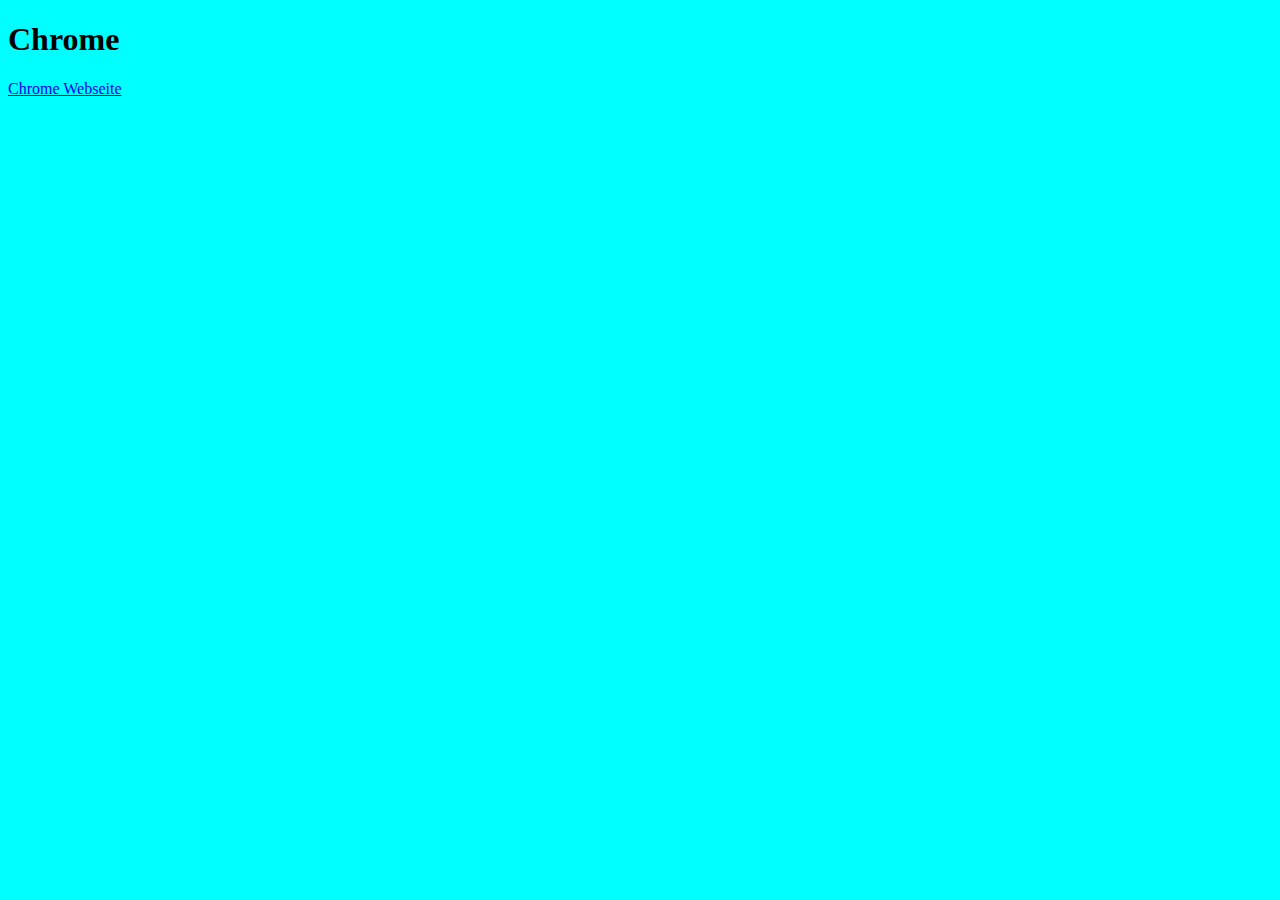
<file: Location_pages/chrome_page.html>
<!DOCTYPE html>
<html lang="en">
<head>
    <meta charset="UTF-8">
    <meta name="viewport" content="width=device-width, initial-scale=1.0">
    <title>Chrome</title>
    <link rel="stylesheet" href="../Styles/Individuelle_locations_styles/locations_styles.css">
</head>
<body class="chrome_page">
    <h1>Chrome</h1>
    <a href="https://www.facebook.com/chrome.trier/?locale=de_DE">Chrome Webseite</a>
    
</body>
</html>
</file>
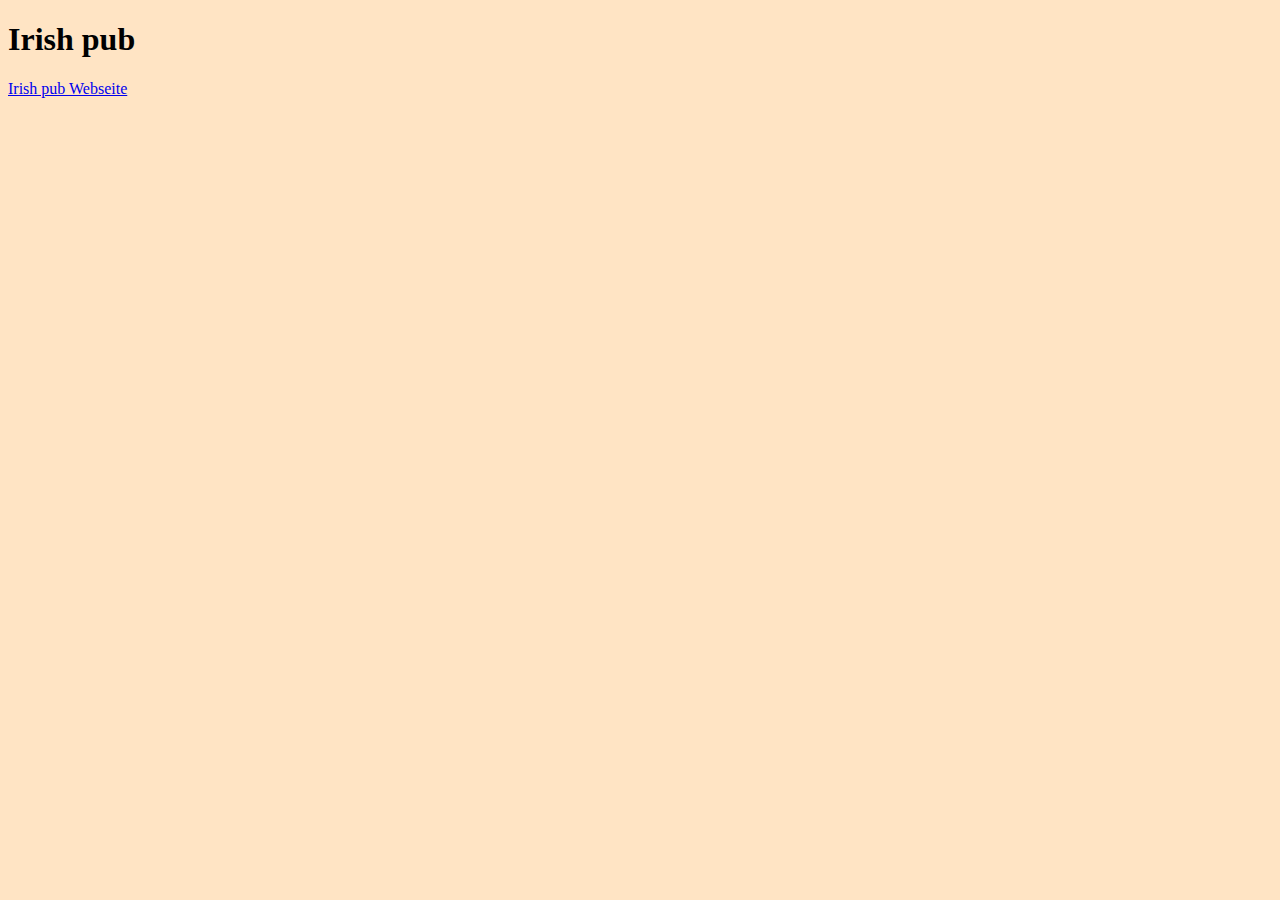
<file: Location_pages/irish_pub_page.html>
<!DOCTYPE html>
<html lang="en">
<head>
    <meta charset="UTF-8">
    <meta name="viewport" content="width=device-width, initial-scale=1.0">
    <title>Irish pub</title>
    <link rel="stylesheet" href="../Styles/Individuelle_locations_styles/locations_styles.css">

</head>
<body class="irish_pub_page">
    <h1>Irish pub</h1>
    <a href="https://www.facebook.com/theirishpubtrier/?locale=de_DE">Irish pub Webseite</a>

    
</body>
</html>
</file>
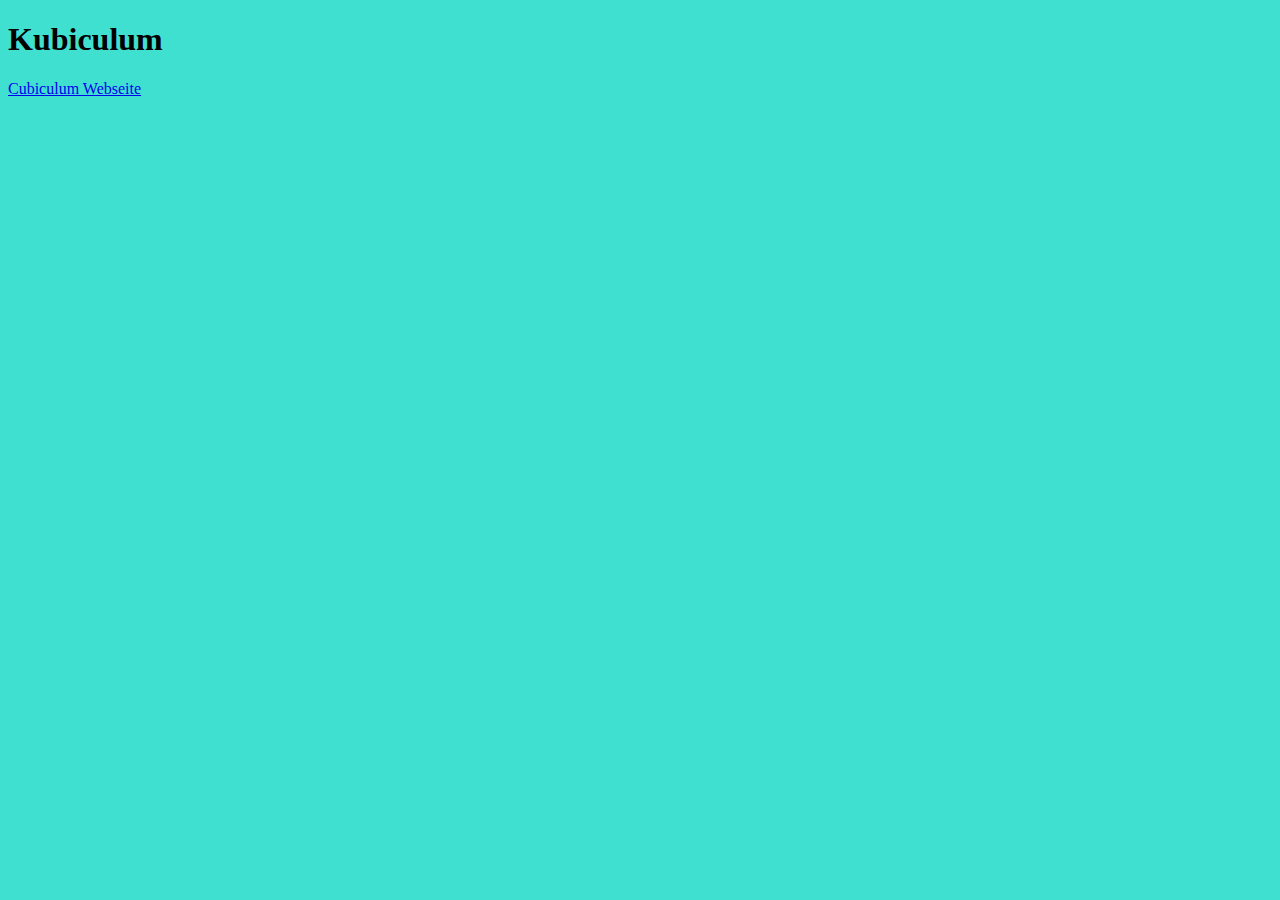
<file: Location_pages/kubiculum_page.html>
<!DOCTYPE html>
<html lang="en">
<head>
    <meta charset="UTF-8">
    <meta name="viewport" content="width=device-width, initial-scale=1.0">
    <title>Cubiculum</title>
    <link rel="stylesheet" href="../Styles/Individuelle_locations_styles/locations_styles.css">

</head>
<body class="kubiculum_page">
    <h1>Kubiculum</h1>
    <a href="https://pizzasalat.de">Cubiculum Webseite</a>
    
</body>
</html>
</file>
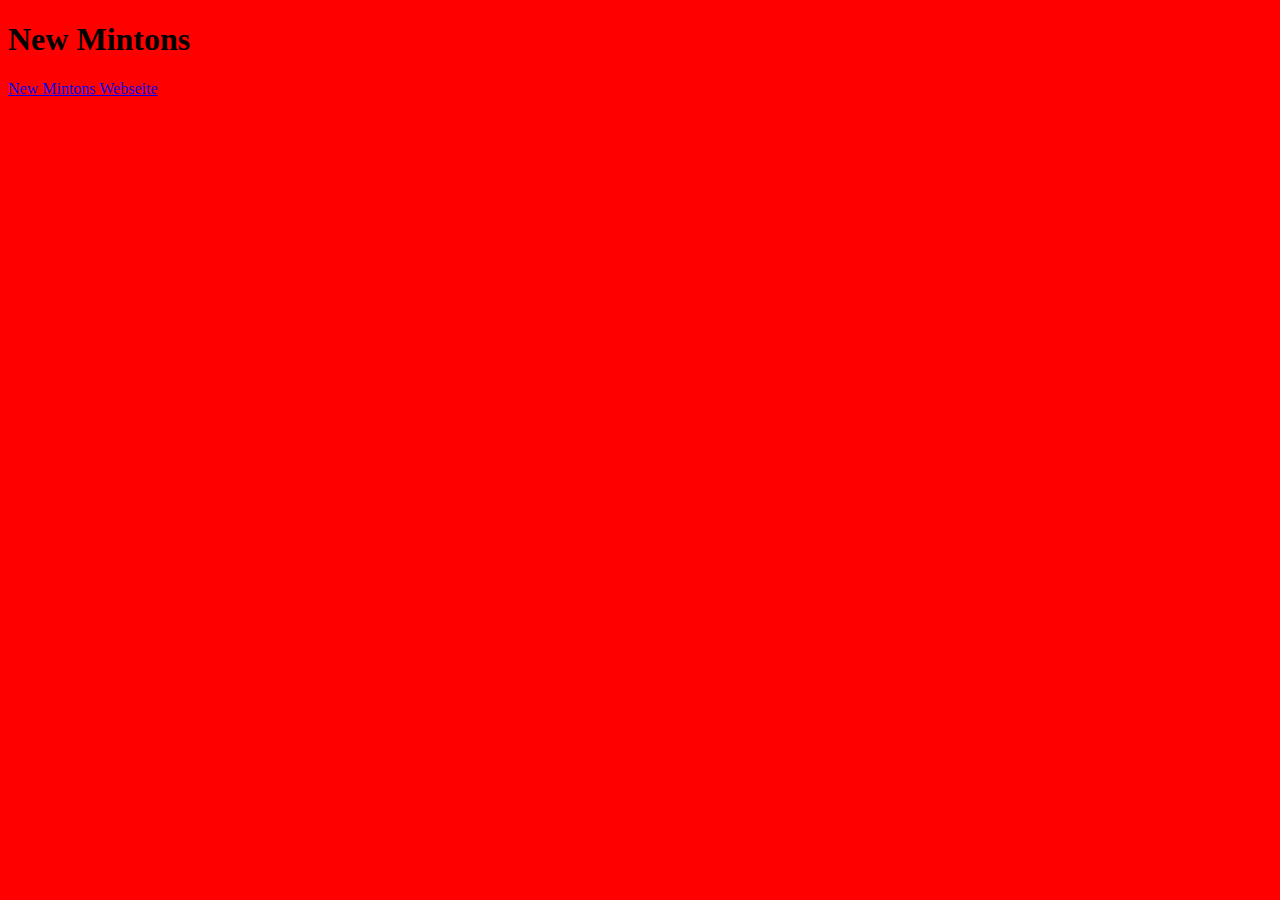
<file: Location_pages/new_mintons_page.html>
<!DOCTYPE html>
<html lang="en">
<head>
    <meta charset="UTF-8">
    <meta name="viewport" content="width=device-width, initial-scale=1.0">
    <title>New Mintons</title>
    <link rel="stylesheet" href="../Styles/Individuelle_locations_styles/locations_styles.css">

</head>
<body class="new_mintons_page">
    <h1>New Mintons</h1>
    <a href="https://new-mintons.de">New Mintons Webseite</a>
    
</body>
</html>
</file>
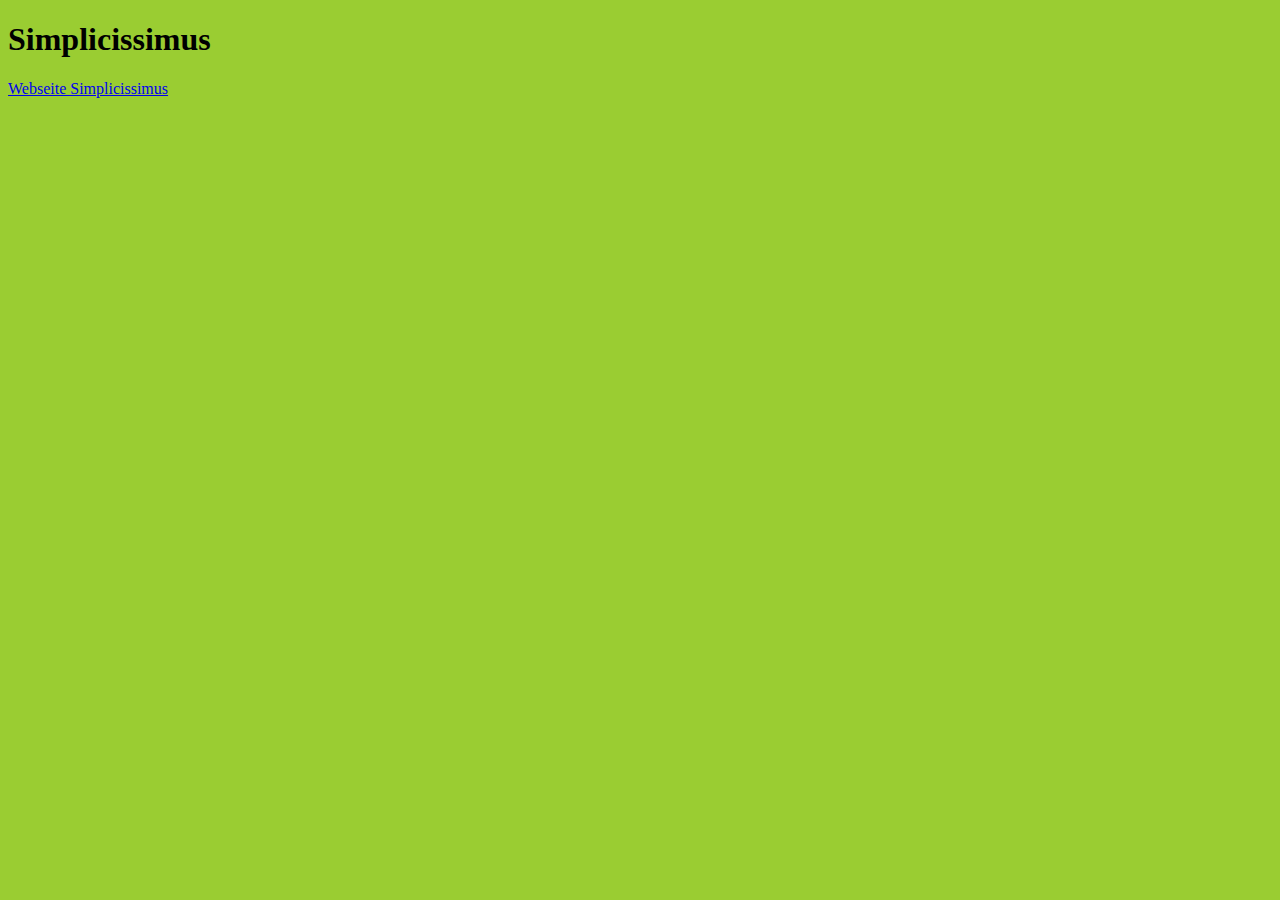
<file: Location_pages/simplicissimus_page.html>
<!DOCTYPE html>
<html lang="en">
<head>
    <meta charset="UTF-8">
    <meta name="viewport" content="width=device-width, initial-scale=1.0">
    <title>Simplicissimus</title>
    <link rel="stylesheet" href="../Styles/Individuelle_locations_styles/locations_styles.css">

</head>
<body class="simplicissimus_page">
    <h1>Simplicissimus</h1>
    <a href="https://www.facebook.com/profile.php?id=61551858737963">Webseite Simplicissimus</a>
    
</body>
</html>
</file>
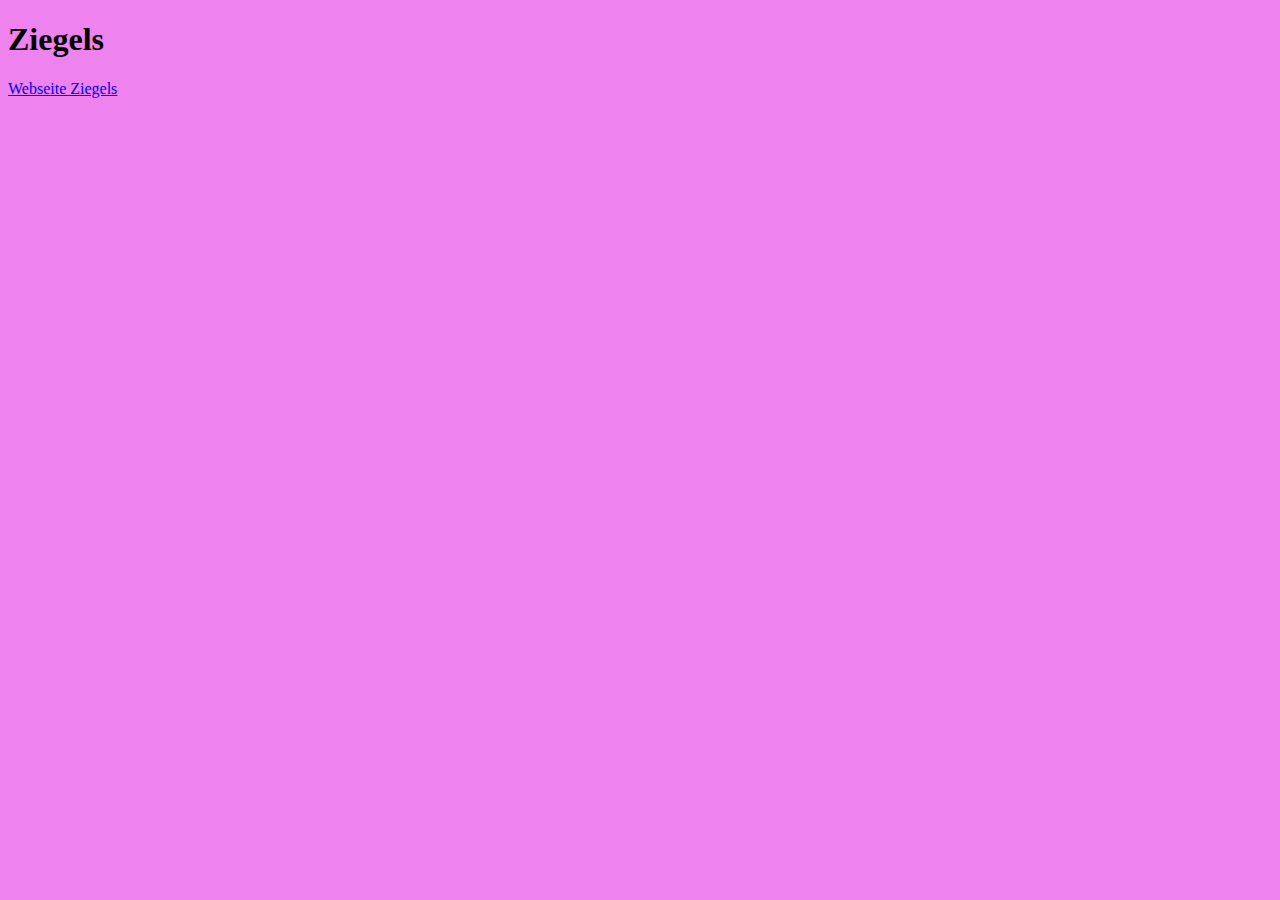
<file: Location_pages/ziegels_page.html>
<!DOCTYPE html>
<html lang="en">
<head>
    <meta charset="UTF-8">
    <meta name="viewport" content="width=device-width, initial-scale=1.0">
    <title>Ziegels</title>
    <link rel="stylesheet" href="../Styles/Individuelle_locations_styles/locations_styles.css">

</head>
<body class="ziegels_page">
    <h1>Ziegels</h1>
    <a href="https://ziegels-trier.de">Webseite Ziegels</a>

    
</body>
</html>
</file>
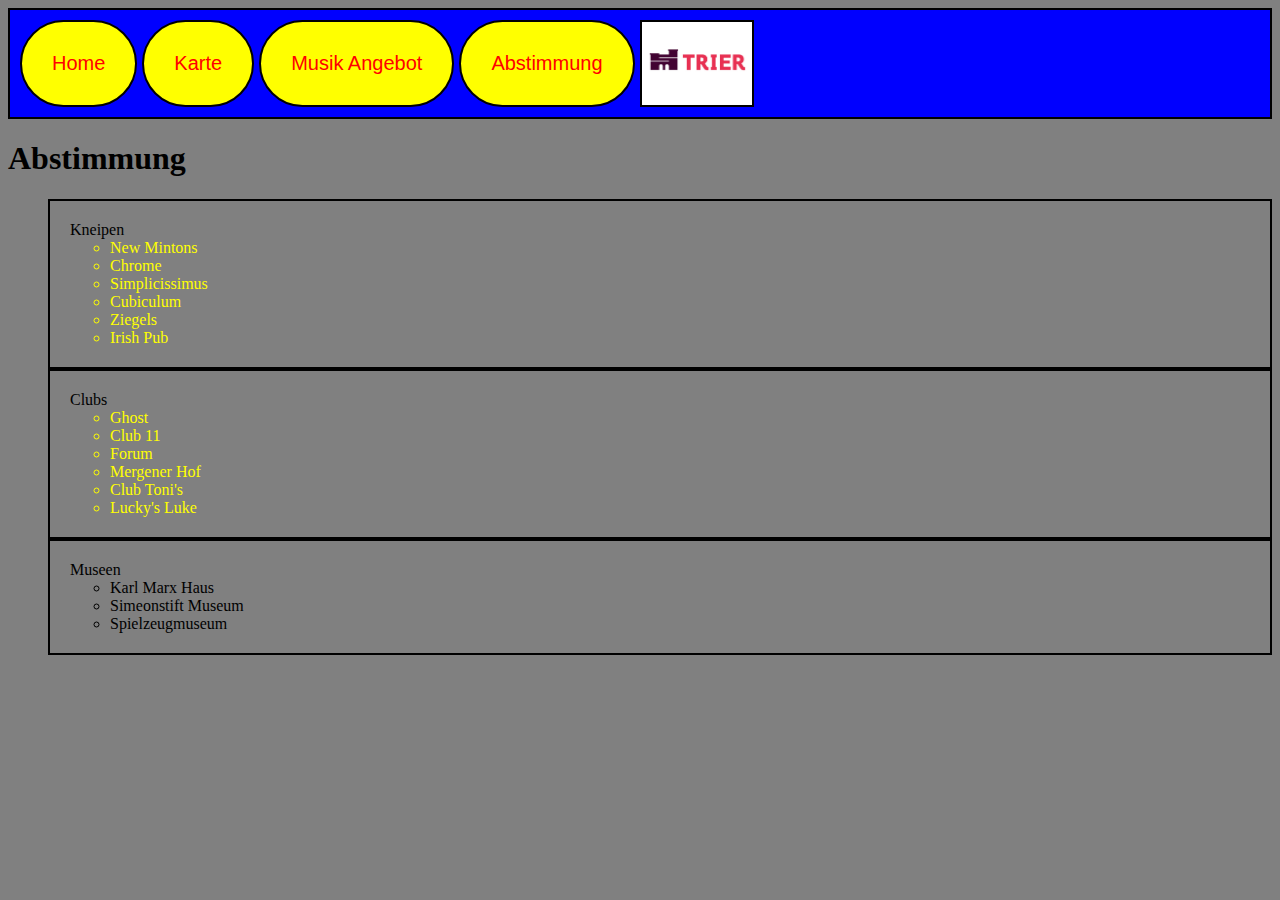
<file: Pages/abstimmung_page.html>
<!DOCTYPE html>
<html lang="en">
<head>
    <meta charset="UTF-8">
    <meta name="viewport" content="width=device-width, initial-scale=1.0">
    <title>Abstimmung</title>
    <link rel="stylesheet" href="../Styles/abstimmung_styles.css">
</head>
<body>
    <div class="topbar"> 
        <button class="topbar_button" id="home_button">Home</button> 
        <button class="topbar_button" id="karte_button">Karte</button>
        <button class="topbar_button" id="musik_angebot_button">Musik Angebot</button>
        <button class="topbar_button" id="abstimmung_button">Abstimmung</button>
        <img src="../Images/trier-logo.jpg" class="trier-logo">
    </div>
    
    <h1> Abstimmung</h1>

    <ul>
        <div class="category_card">
            <li>Kneipen
                <ul>
                    <li id="new_mintons_button" class="list_item">New Mintons</li>
                    <li id="chrome_button" class="list_item">Chrome</li>
                    <li id="simplicissimus_button" class="list_item">Simplicissimus</li>
                    <li id="kubiculum_button" class="list_item">Cubiculum</li>
                    <li id="ziegels_button" class="list_item">Ziegels</li>
                    <li id="irish_pub_button" class="list_item">Irish Pub</li>
                </ul>
            </li>    
        </div>

        <div class="category_card">
            <li>Clubs
                <ul>
                    <li class="list_item">Ghost</li>
                    <li class="list_item">Club 11</li>
                    <li class="list_item">Forum</li>
                    <li class="list_item">Mergener Hof</li>
                    <li class="list_item">Club Toni's</li>
                    <li class="list_item">Lucky's Luke</li>
                </ul>
            </li>    
        </div>

        <div class="category_card">
            <li>Museen
                <ul>
                    <li>Karl Marx Haus</li>
                    <li>Simeonstift Museum</li>
                    <li>Spielzeugmuseum</li>
                </ul>
            </li>
        </div>
        
    </ul>
    

      
    <script src="../Scripts/abstimmung_script.js"></script>
</body>
</html>
</file>
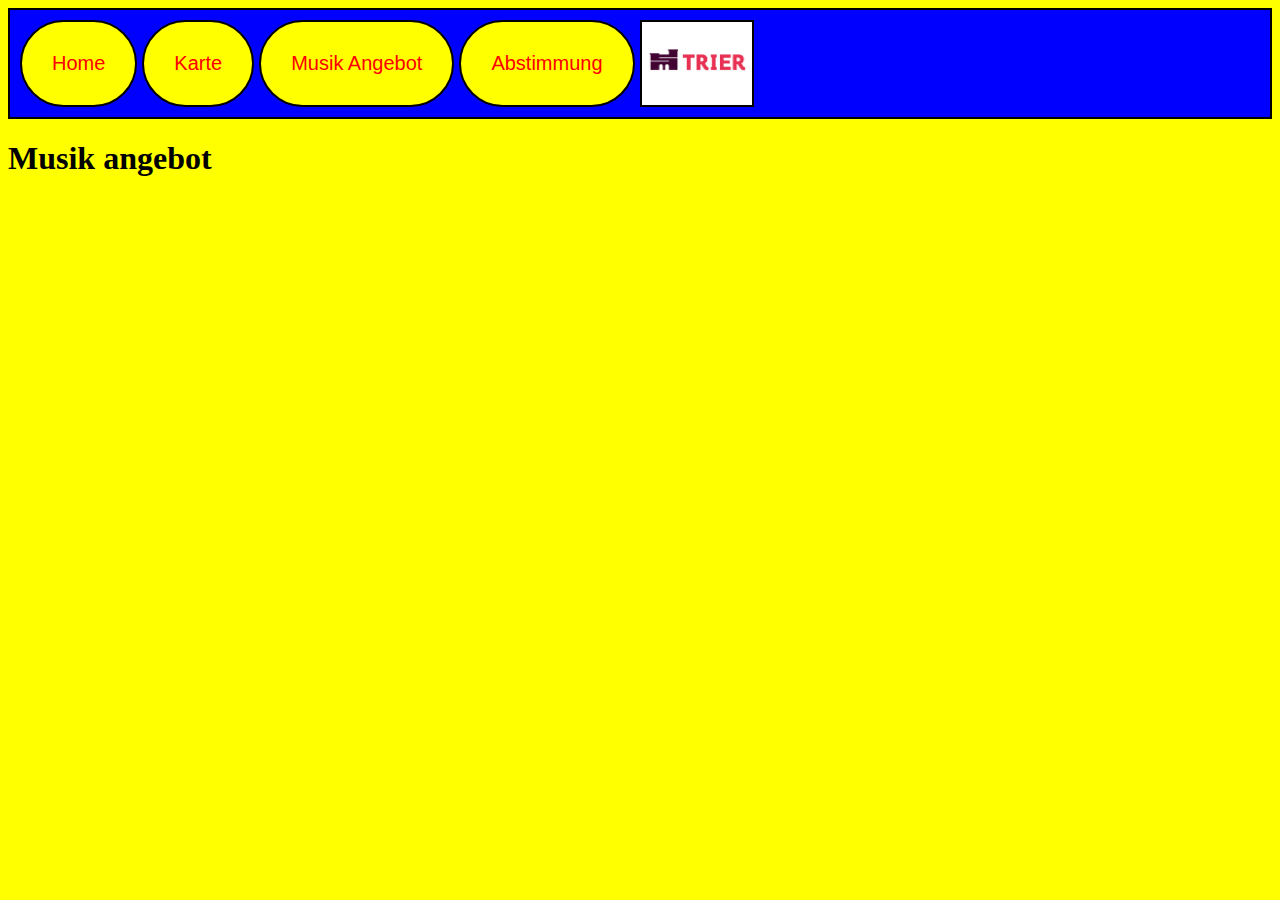
<file: Pages/musik_angebot_page.html>
<!DOCTYPE html>
<html lang="en">
<head>
    <meta charset="UTF-8">
    <meta name="viewport" content="width=device-width, initial-scale=1.0">
    <title>Musik Angebot</title>

    <link rel="stylesheet" href="../Styles/musik_angebot_styles.css">
</head>
<body>
    <div class="topbar"> 
        <button class="topbar_button" id="home_button">Home</button> 
        <button class="topbar_button" id="karte_button">Karte</button>
        <button class="topbar_button" id="musik_angebot_button">Musik Angebot</button>
        <button class="topbar_button" id="abstimmung_button">Abstimmung</button>
        <img src="../Images/trier-logo.jpg" class="trier-logo">
    </div>
    

    <h1> Musik angebot</h1>

    <script src="../Scripts/musik_angebot_script.js"></script>
</body>
</html>
</file>
<file: Styles/Individuelle_locations_styles/locations_styles.css>
.new_mintons_page{
    background-color: red;
}

.chrome_page{
    background-color: aqua;
}

.irish_pub_page{
    background-color: bisque;
}

.simplicissimus_page{
    background-color: yellowgreen;
}

.ziegels_page{
    background-color: violet;
}

.kubiculum_page{
    background-color: turquoise;
}
</file>
<file: Styles/abstimmung_styles.css>
body{
    background-color: gray;
}



.topbar{
    border: 2px solid black ;
    padding: 10px;
    display: flex;
    background-color: blue;
}

.topbar_button{
    border-radius: 50px;
    color: red;
    background-color: yellow;
    padding: 30px;
    font-family:'Gill Sans', 'Gill Sans MT', Calibri, 'Trebuchet MS', sans-serif;
    font-size: 20px;
    border: 2px solid black;
    margin-right: 5px;
    white-space: nowrap;
}

.trier-logo{
    height: auto;
    width: 110px;
    border: 2px solid black
}





.category_card{
    border: 2px black solid;
    list-style: none;
    padding-bottom: 20px;
    padding-top: 20px;
    padding-left: 20px;
    
}

.list_item{
    color: yellow;

}
</file>
<file: Styles/musik_angebot_styles.css>
body{
    background-color: yellow;
}


.topbar{
    border: 2px solid black ;
    padding: 10px;
    display: flex;
    background-color: blue;
}

.topbar_button{
    border-radius: 50px;
    color: red;
    background-color: yellow;
    padding: 30px;
    font-family:'Gill Sans', 'Gill Sans MT', Calibri, 'Trebuchet MS', sans-serif;
    font-size: 20px;
    border: 2px solid black;
    margin-right: 5px;
    white-space: nowrap;
}

.trier-logo{
    height: auto;
    width: 110px;
    border: 2px solid black
}
</file>
